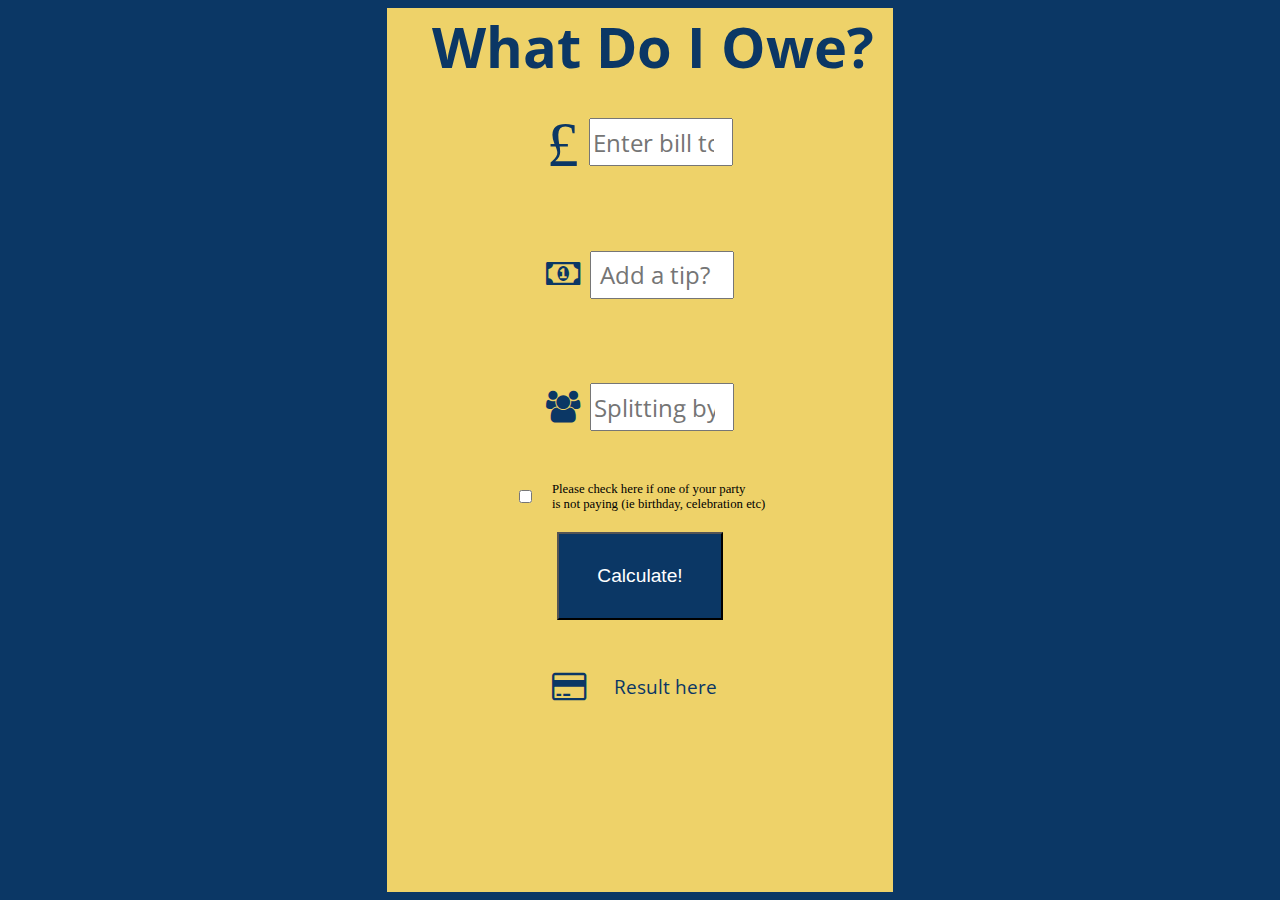
<file: Index.html>
<html>
  <head>
    <link rel="stylesheet" href="./JSProject.css" type="text/css" />
    <script type="text/javascript" src="./JSProject.js"></script>
    <link rel="stylesheet" href="./font-awesome-4.7.0/css/font-awesome.css" />
    <link
      href="https://fonts.googleapis.com/css2?family=Open+Sans+Condensed:wght@300&display=swap"
      rel="stylesheet"
    />
    <meta
      name="viewport"
      content="width=device-width initial-scale=1,
    minimum-scale=1"
    />
  </head>
  <body>
    <div class="main">
      <div>
        <h1>What Do I Owe?</h1>
      </div>
      <div class="total">
        <div class="poundsign">
          <p>£</p>
        </div>
        <form>
          <input
            type="number"
            placeholder="Enter bill total"
            id="enteramount"
            name="amountofbill"
          />
        </form>
      </div>
      <div class="tip">
        <i class="fa fa-money fa-2x" aria-hidden="true"></i>
        <form>
          <input
            type="number"
            placeholder="Add a tip?"
            id="tipform"
            name="tip"
          />
        </form>
      </div>
      <div class="people">
        <i class="fa fa-users fa-2x" aria-hidden="true"></i>
        <form>
          <input
            type="number"
            placeholder="Splitting by?"
            id="numberofpeople"
            name="amountofpeople"
          />
        </form>
      </div>
      <div class="tickbox">
        <input
          type="checkbox"
          id="onelesstopay"
          name="tickbox"
          value="LessPay"
        />
        <label class="checkboxlabel" for="onelesstopay">
          Please check here if one of your party <br />
          is not paying (ie birthday, celebration etc)</label
        ><br />
      </div>
      <div class="calculate">
        <button type="button" onclick="calculate()">Calculate!</button>
      </div>
      <div class="eachowe">
        <i class="fa fa-credit-card fa-2x" aria-hidden="true"></i>
        <div class="result">
          <p id="finalamount">Result here</p>
        </div>
      </div>
    </div>
  </body>
</html>
</file>
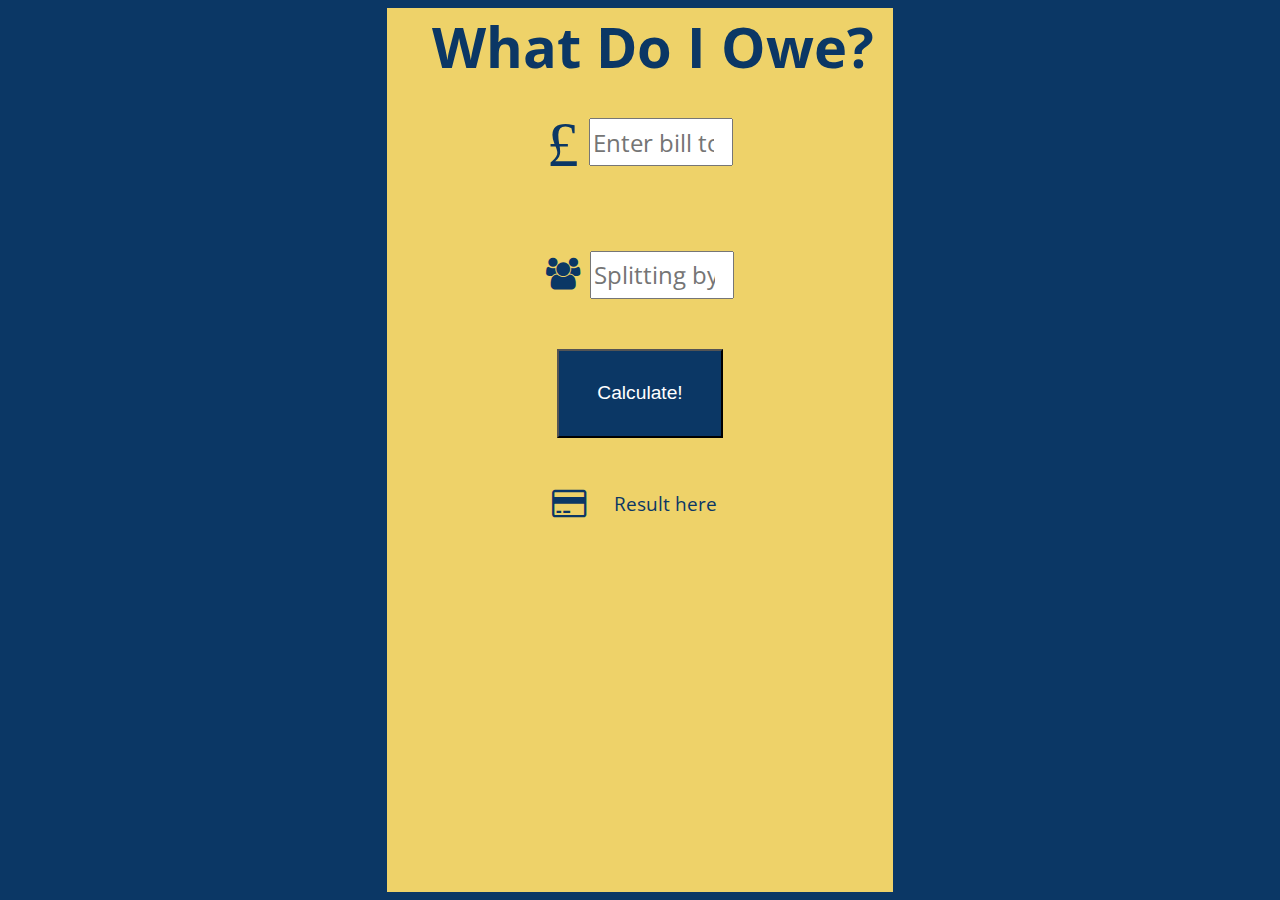
<file: JSProject.html>
<html>
  <head>
    <link rel="stylesheet" href="./JSProject.css" type="text/css" />
    <script type="text/javascript" src="./JSProject.js"></script>
    <link rel="stylesheet" href="./font-awesome-4.7.0/css/font-awesome.css" />
    <link
      href="https://fonts.googleapis.com/css2?family=Open+Sans+Condensed:wght@300&display=swap"
      rel="stylesheet"
    />
    <meta
      name="viewport"
      content="width=device-width initial-scale=1,
    minimum-scale=1"
    />
  </head>
  <body>
    <div class="main">
      <div>
        <h1>What Do I Owe?</h1>
      </div>
      <div class="total">
        <div class="poundsign">
          <p>£</p>
        </div>
        <form>
          <input
            type="number"
            placeholder="Enter bill total"
            id="enteramount"
            name="amountofbill"
          />
        </form>
      </div>
      <div class="people">
        <i class="fa fa-users fa-2x" aria-hidden="true"></i>
        <form>
          <input
            type="number"
            placeholder="Splitting by?"
            id="numberofpeople"
            name="amountofpeople"
          />
        </form>
      </div>
      <div class="calculate">
        <button type="button" onclick="calculate()">Calculate!</button>
      </div>
      <div class="eachowe">
        <i class="fa fa-credit-card fa-2x" aria-hidden="true"></i>
        <div class="result">
          <p id="finalamount">Result here</p>
        </div>
      </div>
    </div>
  </body>
</html>
</file>
<file: JSProject.css>
html {
  background-color: #0b3765;
  font-size: 100%;
}

.main {
  background-color: #eed269;
  width: 40%;
  height: 100%;
  margin: 0 auto;
}

h1 {
  color: #0b3765;
  font-family: "Open Sans Condensed", sans-serif;
  font-size: 3.5em;
  text-align: center;
  margin: 0 0 0 5%;
}

.total {
  width: 70%;
  display: flex;
  align-items: center;
  justify-content: center;
  height: 15%;
  margin: 0 auto;
}

.poundsign {
  font-size: 4em;
  color: #0b3765;
  margin: 0 3% 3% 0%;
}

#enteramount {
  height: 2em;
  width: 6em;
  font-size: 1.5em;
  font-family: "Open Sans Condensed", sans-serif;
  color: #0b3765;
  text-align: center;
}

.people {
  width: 70%;
  display: flex;
  align-items: center;
  justify-content: center;
  height: 15%;
  margin: 0 auto;
}

.fa-users {
  color: #0b3765;
  margin: 0 3% 5% 0%;
}

#numberofpeople {
  height: 2em;
  width: 6em;
  font-size: 1.5em;
  font-family: "Open Sans Condensed", sans-serif;
  color: #0b3765;
  text-align: center;
}

.tip {
  width: 70%;
  display: flex;
  align-items: center;
  justify-content: center;
  height: 15%;
  margin: 0 auto;
}

.fa-money {
  color: #0b3765;
  margin: 0 3% 5% 0%;
}

#tipform {
  height: 2em;
  width: 6em;
  font-size: 1.5em;
  font-family: "Open Sans Condensed", sans-serif;
  color: #0b3765;
  text-align: center;
}

.tickbox {
  display: flex;
  align-items: center;
  justify-content: center;
  margin: 0 auto;
  padding: 0 0 4% 0;
  font-size: 0.8em;
}

#onelesstopay {
  margin-right: 4%;
}

.eachowe {
  width: 70%;
  display: flex;
  align-items: center;
  justify-content: center;
  height: 15%;
  margin: 0 auto;
}

.fa-credit-card {
  color: #0b3765;
  margin: 3% 5% 3% 0%;
}

.result {
  font-size: 1.2em;
  font-family: "Open Sans Condensed", sans-serif;
  color: #0b3765;
  text-align: center;
  padding: 0 3% 0 3%;
}

button {
  background-color: #0b3765;
  color: white;
  height: 10%;
  width: 33%;
  display: flex;
  align-content: center;
  margin: 0 auto;
  display: block;
  font-size: 1.2em;
}

@media (max-width: 375px) {
  .main {
    width: 100%;
  }

  button {
    width: 51%;
  }
}
</file>
